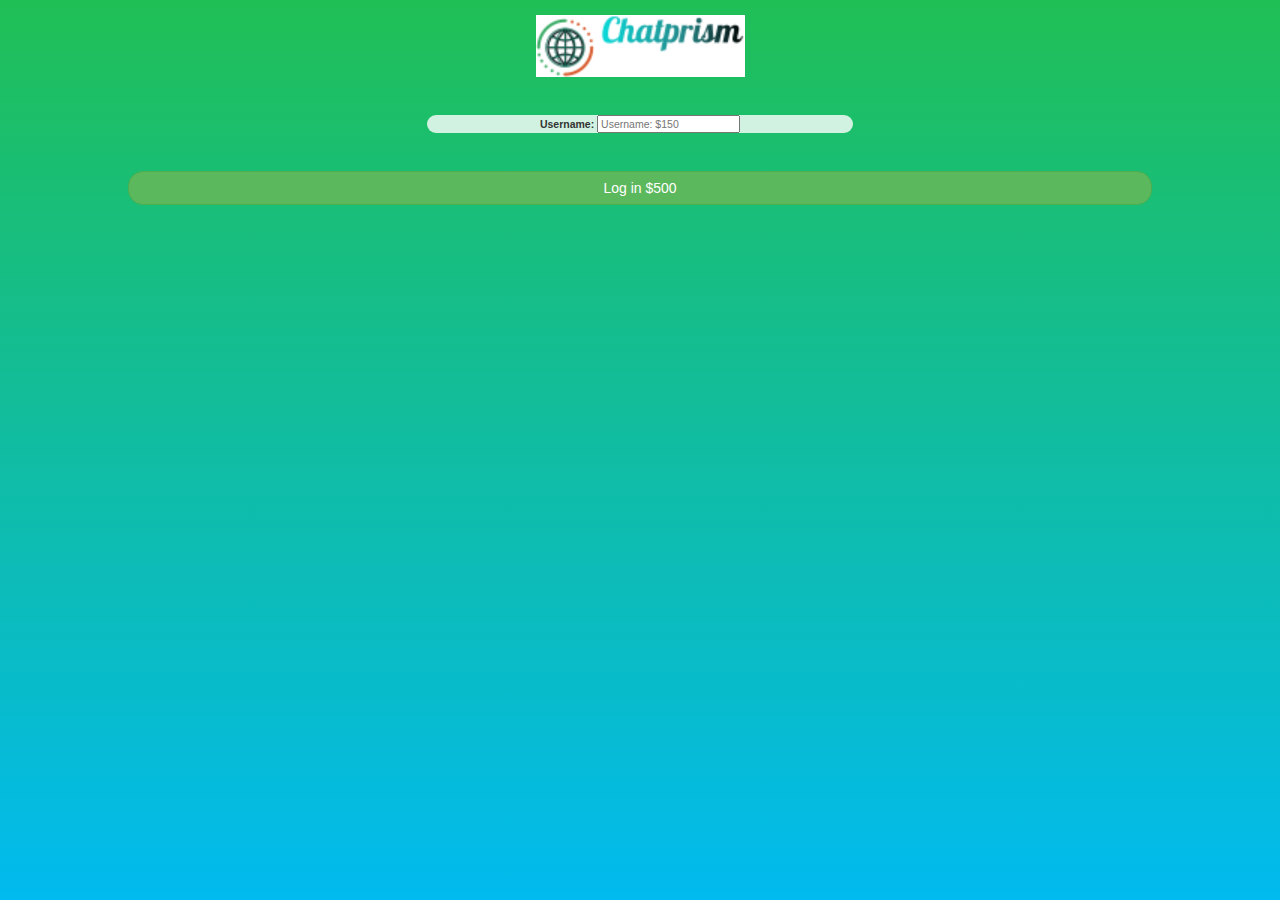
<file: ChatPrism_1.html>
<!DOCTYPE html>
<html>
<head>
	<title>ChatPrism</title>
<link rel="stylesheet" href="https://maxcdn.bootstrapcdn.com/bootstrap/3.4.0/css/bootstrap.min.css">
<script src="https://ajax.googleapis.com/ajax/libs/jquery/3.4.1/jquery.min.js"></script>
<script src="https://maxcdn.bootstrapcdn.com/bootstrap/3.4.0/js/bootstrap.min.js"></script>

<link rel="stylesheet" href="ChatPrism_1.css">
<script src="ChatPrism_1.js"></script>
</head>
<body>
<center>
    <sup>
        <h1 class="header">
<img src="Chatprism_image.PNG">
</sup>
</h1>
	<div id="login_div" class="col-lg-4 col-md-6 col-sm-6 col-xs-11">
		<center>
		  <label >Username:</label>
          
<input type="text" placeholder="Username: $150" id="username">
</center>
		</div>
		<button id="loginbtn" class="btn btn-success" onclick="Addname()">Log in $500</button>
		<br><br>
</center>
</body>
</html>
</file>
<file: ChatPrism_1.css>
body {
    background:linear-gradient( #20bf55 0%, #01baef 100%);
    background-repeat: no-repeat;
}

/*I copied this from kwitter project because I was confused*/


html
{
  height: 100%;
  margin: 0;
}
#login_div
{
	background: rgba(255,255,255,0.8);float: none;border-radius: 15px;
    margin-top: 1cm;
    height: 0.5cm;
}



.logo
{
	width: 80px;margin-top: 30px;border-radius: 40px;
}

#loginbtn
{
	width: 80%;border-radius: 15px;margin-top: 1cm;
}

.roomname
{
	cursor: pointer;
	font-size: 20px;
}


#logout
{
	font-size: 20px; float: right;
}


#output
{
	padding: 10px; width:80%;background: rgba(255,255,255,0.8);border-radius: 15px;
}

.input_div_room_page
{
	width: 80%;
}

.input_div label
{
	color: white;font-size: 20px;
}


.input_div_message_page
{
	position: fixed;bottom: 0px;width: 100%;background: rgba(255,255,255,0.8);
}
.input_div_message_page label
{
	color: black;
}
.input_div_message_page #msg
{
	width: 80%;
}
.input_div_message_page button
{
	margin-top: 15px;
	width: 50%; 
}
.color_white
{
	color: white
}

.user_tick
{
	width:20px;
}
.message_h4
{
	padding-left:5px;color:grey;
}
</file>
